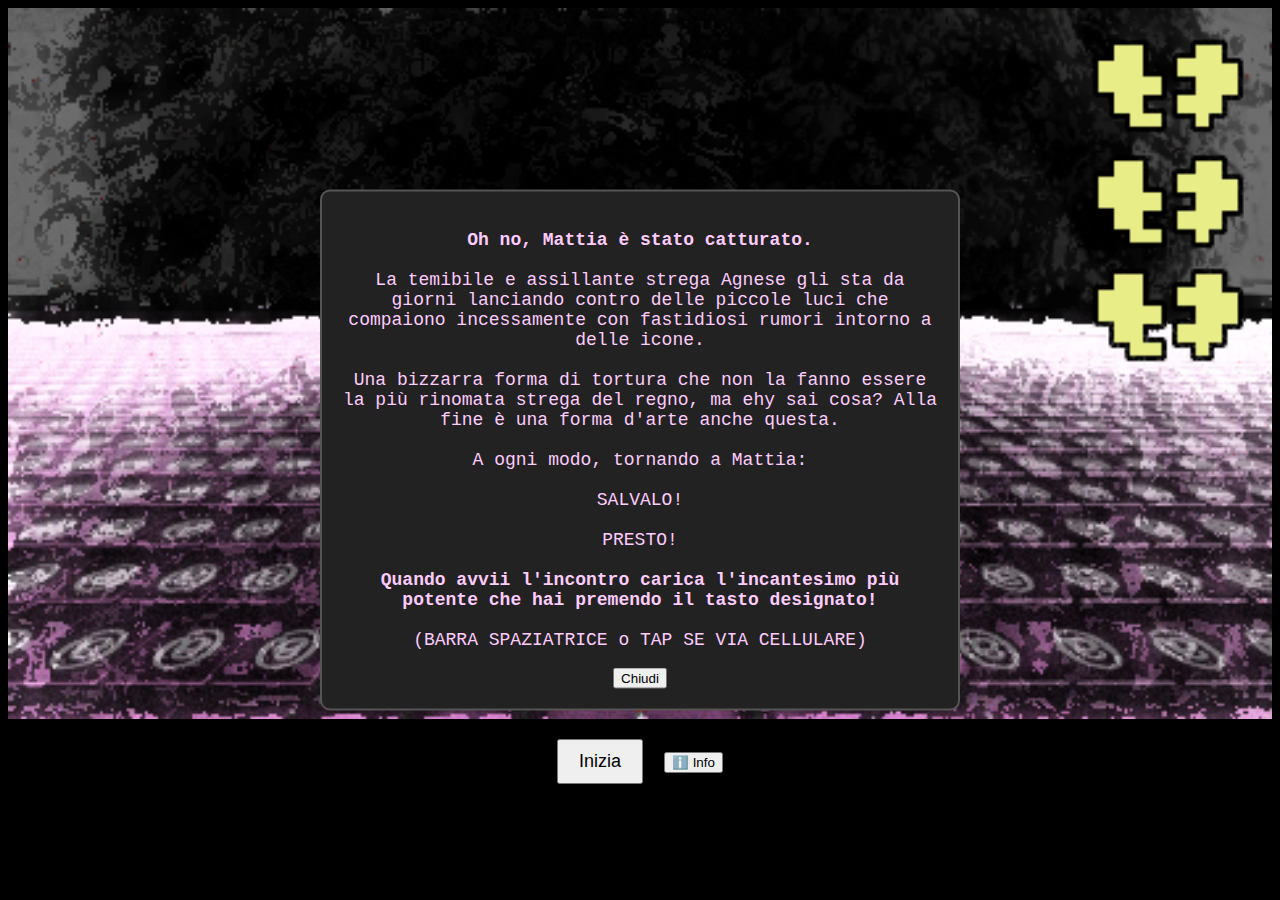
<file: index.html>
<!DOCTYPE html>
<html lang="it">
<head>
  <meta charset="UTF-8">
  <title>Oh no, non di nuovo un altro tag</title>
  <link rel="stylesheet" href="style.css">
  
</head>
<body>
  <div id="esterno">
    

    <div id="container">
      <div class="stack-container">
        <div id="barContainer">
      <div id="barFill"></div>
    </div>
        <img src="Background.png" alt="">
        <img src="01Hand.png" alt="">
        <img src="02Hand.png" alt="">
        <img src="03Hand.png" alt="">
        <img src="04Hand.png" alt="">
        <img src="01Half.png" alt="">
        <img src="02Half.png" alt="">
        <img src="03Half.png" alt="">
        <img src="01Heart.png" alt="">
        <img src="02Heart.png" alt="">
        <img src="03Heart.png" alt="">
        
      </div>
      
    </div>
    
  </div>

  <div id="progress"></div>
  <div id="timer"></div>
  <div style="margin-top: 20px;">
    <button id="startBtn">Inizia</button>
    <button id="infoBtn" style="margin-left: 10px;">ℹ️ Info</button>
  </div>
  
  <div id="asciiArt" style="display: none; white-space: pre; font-family: monospace; text-align: center; margin-top: 20px; max-width: 100vw; overflow-x: auto;">
888#88888OOOOOoo:::::oooOOOoO8Oo::::::.::..::oo:o::::o:::oO888OOO8oO888OOo:::::::::::::::::::::::::::.......:.:..........:ooooOOOO8888888888888888888888888O8888
88888888OOOOOooo:::::oooOoooooo:..:::::::..::::::::::::::ooOOOOO8OoO8Ooooo::::::::::::::::::::::::::::.........:.........:oooooOOOOOOOOOOOOOO8888888888888888888
888888888OOOOoo::::::oOOOo::.....:::::::...:...::::::::::::oooooOoooooooooo::::::::o:ooo:::::::::::::::........::.........:oooooOOOOOOOOOOOOOOOOOO88888888888888
8888888888OOOo::.::::oooo:.......::::o::..::..::::::::::::::::ooooooooooooooooooo::oooooo::::::::::::::.........::........:ooooooOOOOOOOOOOOOOOOOOO88OOO88888888
88888888888OO::::::::::::........::::o::..::::::ooooo:::::::::::ooooooooooooooooooooooooooo:::::::::::::.......:.::.......:oOOooOOOOOOOOOOOOOOOOOOO8888OOOOOOOOO
888888888O8Oo::::::::::........::::::o:::::::::oooo::ooo::::::::::oooooooooooooooooooooooooooo::::::::.........:..:.......:oOOOOOOOOOOOOOOOOOOOOOOO8888OOOOOOOOO
888888888OOOo:..:::::::.......::::::oo::.::::::::::::::::::::::::::ooooooooooooooooooooooooo::::::::.......... ...::......:ooooOOOOOOOOOOOOOOOOOOOOO8888OOOOOOOO
88888888OOOo::.::.....::.....:::::::oo::::::::o:::::::::::::::ooooooooooooooooooooooooo::::::::..:............ .:..::.....:ooooOOOOOOOOOOOooOOOOOOOOOOOOOOOOOOOO
8888888OOOo:::::........::::.:::::::oo:::.::::o::::::::o:ooooo:::oooooooooooooooo::::::::...............:........:..::.....ooooOOOOOOOOOOOoooOOOOOOOOOOOOOOOOOOO
8888888OOoo:.:...::......:::::::::::oo:::.::::::::::::::::oooooooooooooooooooooo:::::::.............::::::.......::..::....::oOOOOOOOOOOOOOOoOOOOOOOOOOOOOOOOOOO
888888O8Ooo:.......:.....:::::::::::o:::::::::::o:::::.:::ooooo::::oooooooooooo::::::...... .....:::..............:...:......:oOOOOOOOOOOOOOOOoOOOOOOOOOOOOOOOOO
8888888OOo:.:........:::::::::::::::o:::::::::::ooooooo::oooooooo:::ooooooooooo:::::.............::::.............::..::.....:oOoOOOOOOOOOOOOOOOOOOOOOOooOOOOOOO
888888OOOOo.::.......:::::::::::o:::o:::::::oooooooooo::::::::::::ooooooooooooo::::.....::......:::::............ .:::.::.....:oOOOOOOOOOOOOOOOOOOOOOOooooOOOOOO
888888Oooo:.:::::..::::::::::::::ooooo:::::::::::::oo::::::oo:::::ooooooooooooo:::...:::::::..:::................ .:::..:.....:oOOOOOOOOOOOOOOOOOOOOOOOOOoOOOOOO
8888OOoooo::::::::::::::::::::::::oo:::::::::::oo::ooo::::::::::::::ooooooooooo::..:::::::::..................     .::...:....:oOOOOOOOOOOOOOOOOOOOOOOOOOOOOOOoo
8888OOooo:::::::::::::::::::::::::o::::::::::::oooooooooooo:::::::::::ooooOoooo::......::::::::................   ..:::..::....:ooOOOOOOOOOOOOOOOOOOOOOOOOOOOOoo
8888OOOOoo:::::::oooo::::::::::::o:::::.:.:::ooooooooooooooooooooo:....:::ooo:::......:::::::::::::::................::...:.....:oOOOOOOOOOOOOOOOOOOOOOOOOOOOOOo
O88OOOOoo::::::ooooooo::oo:::::oooo::::...:::oooooooooooooooooooooo:.......:... .....::::::::::::::::........... ..  .::...:.....:OOOOOOOOOOOOOOOOOOOOOOOOOOOOOo
8888OOooo:::oooooooo:::o:::ooooo::::.......:oooooooooooooooooooooooo:.....:........:::::::::::::::::::..:....... ... .::....:.....:ooOOOOOOOOOOOOOOOOOOOOOOOOOOo
88OOOOooooooooo::::::o::::ooo::::.:::.....:::oooooooooooooooooooooooo.....:::......:::::::::::::::::::::............  .::..........:oOOOOOOOOOOOOOOOOOOOOOOOOOOO
O88OOOoooooo::::::::::oooooo:::::..::.....:.:oooooooooooooooooooooooo...:oOooo:....::::::::::::::::::::::............ .:::.........:OOOOOOOOOOOOOOOOOOOOOOOOOOOO
OOOOOOooo::::::::oooooooooo:::::...::..:..:.:ooooooOOOOooOoOOOOoooooo..:OOOOOoo....::::::::::::::::::::::....  .....   .::....:....oOOooOOOOOOOOOOOOOOOOOOOOOOOO
OOOOOooo:::::::ooooooo:::::o::::....::.:.:..::oooooOOOOOOOOOOOOOoooo:.:oOOOOOOo:...:::::::::::::::::::::::..  .....    .:::....::..::::ooOOOOOOOOOOOOOOOOOOOOOOO
OOOOOooo::::oooooooo:::::o:o:::::....:::.:::.::ooooOOOOOOOOOOOOOoooo..oOOOOOOOoo...::::::o:o:::::::::::::.... .....   . .::.....::...::ooOOOOOOOOOOOOOOOOOOOOOOO
OOOOOoooooooooooooooo::::oooo::::.....:::::::.:oooooOOOOOOOOOOOOooo:.oOOOOOOOOoo:..:::::oooooo::::::::::.........:.     ..::....:::...::ooOOOOOOOOOOOOOOOOOOOOOO
oOOOOooooooooooooooo::::ooooo::::.....::::::::::oooooOOOOOOOOOOOoo:.:oOOOO8OOOOoo:..:::ooooooo::::::::::........:..    ....::....:::..:oooOOOOOOOOOOOOOOOOOOOOOO
::oOOooooooooOOOOOoooo::ooooo::::......::oo::::::oooooOOOOOOOOOoo:.:oOOOO888OOOooo...::ooooooo:::::::::.......:..       ...:::....:::..:oooOOOOOOOOOOOOOOOOOOOOO
oooOOOOoooooOOOOOOOooo::ooooo::::.........:oooo::ooooooOOOOOOooo:::ooOOOO888OOOooo:..:::ooooo:::::::::......::..        . ..::.....::...::oOOoOOOOOOOOOOOOOOOOOO
OOOOOOOOOooOOOOOOOOooo:oooooo::o:............::ooooooooooooooo::::oooOOOO8888OOOooo:..::ooooo::::::::...::oo:..            ..::....:::...::oooOOOOOOOOOOOOOOOOOO
OOOOOOOOOOOOOOOOOOoooo:oooooo:oo:.............::.::::oooooo:oooooooooOOOO8888OOOooo:::..::oooo:::::::::::::..              ...::....:::...:ooooOOOOOOOOOOOOOOOOO
OOOOOOOOOOOOOOOOOOooooooooooo:oo:........:.....:::oooooOOOOOOOOooooooOOOO888OOOOoooo::::::::::::::::......  . .          ......::....:::...:oooOOOOOOOOOOOOOoOOO
OOOOOOOOOOOOOOOOOOooooooooooo:oo:.........:.:..::::ooOOOOOOOOOOooooOOOOOOOOOOOOOOoooo::ooooooo:::::::.      ... .    .   ........:.....:....:::ooooOOOOOOOOOOoOO
OOOOOOOOOOOOOOOOOOoooooooooooooo:........:::....::::ooOOOOOOOOOOOOOOOOOOO888OOOOoooooooooooooooo::::..      ...  .   .. ...............:::....:ooooOOOOOOOOOOOOO
OOOOOOOOOOOOOOOOOooooooooooooooo::........::::::::::oooOOOOOOOOOOOoOOOOOO888OOOOOooooooooooooooo:::..    .........  .....................:....:o:ooooOOOOOOOOOoo
OOOOOOOOOOOOOOOOOooooooooooooooo::......:::::::::::::oooOOOOOOOOOOoOOOOOOO8OOOOOOOooooooooooooo::::.......................................:....:::oooooOOOOOOOOO
OOOOOOO88OOOOOOOoooooooooooooooo::...:.:::::::::::o:::ooooooOOOOOooOOOOOOOOOOOOOOooooooooooooo::::................................................ooooooOOOOooOO
8OOOOOO8OOOOOOOOoooooooooooooooo::::::::::::::::::o::::ooooooOOOooooOOOOO88OOOOOooooooooooo::::::...........................................:.....:oooooOOOOOOOO
8OOOOOOOOOOOOOOoooOoOOoooooooooo::::::::::::::::::O:::.:oooooooooooooOOOOOOOOOOooooooooooo:::::.............................:.:.....................:ooooooOOOOO
OOO88OOOOOOOOOOOooOoOoooooooooooo:::::::::::::::::O::::..:ooooooooooooOOOOOOOOoooooooooo::::::..............................:::..::..................:oooooooOOO
OOO88888OOOOOOOoooOOOooooooooooooo::::::::::::::::O:::::..:oooooooooooOOOOOOOOooooooooo::::::.........:....................::::.:::..................:oooooooOOO
OO888OOOOOOOOOoooOOOOoooooooooooooo:oo::::::::::::oo:::::..:oooooooooooOOOOOOOOooooo:::::::.........::::.................:.::::::::::.................:::oooooOO
OO8OOOOOOOOOOOoooOOOOooooooooooooooooo::::::::::::oo:::::::..:ooooooooooooOOOoooo:::::::::......:.::::::................:..::::::::::...................::oooOOo
O88OOOOOOOOOOOOoOOOOooooooooooooooooooo:o:::::::o:oo::o::::...ooooooooooooooooooo:::ooo::.......::::::::::..............:..:::::::::.....................:oooOOo
O88OOOOOOOOOOOOoOOOOooooooooooooooooooooooo:::::oooO:::::::::.:ooooooooooooooooooooooo::.......:::::::::::................:::::::::.....................:::ooooo
8888888OOOOOOOoOOOOOooooooooooooooooooooooo::::::ooOo:::::::::::oooOOOOooooooooooooooo:........:::::::::::...............:..::::::.  .....  ............:.:::ooo
O8OOOOOOOOOOOOOOOOOooooooooooooooooooooooooo::::oooOo::::::::::::ooOOOOOOOOOoOooooooo:.........:::::::::::..............::..:::::..  ...... ..........:...:::::o
OOOO8OOOOOOOOOoOOOOooooooooooOOooooooooooooo::ooooooOoo:::::::::::oooOOOOOOOOOoooooo:.........:::::::::::.:.............:...::::....   ..................::...::
OOOOOOOOOOOOOooOOOOooooooooooOooooOOoooooooo::ooooooOooooo:::::::::ooooOoooooooooo::::........::::::::::..:.............:...:::....    ................:.::.::.:
OOOOOOOOOooOOoOOOooOoooooooooOooooOOooooooooo:oooooooOoooooo::::::::oooooooo::::.::::::......:::::::::::.:::...............:::......   ...................::::..
OOOOOOOOOoooooOOOoOooooooooooOooooOOoOooooooooooooOOO8ooooooo::::::oooooo::... .:::::::::....:::::::::::::.:..........:...:::......... ..........  .....:.:::...
OOOOOOOOooooooOOOoOooooooooooOooooOOoOoooooooooOOOoooO8Oooooooo::::oooooo::::::::o:o::::::..::::::::::::::.::........:....::...........................::..:..::

  </div>
  <div id="asciiMessage" style="display: none; font-family: 'Courier New', monospace; font-size: 18px; color: #ffccff; margin-top: 10px; text-align: center;">
    Ehy tu! <br> Sono la strega malvagia. <br> Vuoi sapere la verità? Non mi apprezzano abbastanza. <br> Voglio andarmene, ma non sono nemmeno abbastanza potente. <br><br> .....Non mi guardare così, con la mia terapeuta abbiamo concordato che riconoscere i nostri limiti è una cosa sana. <br><br> Aiutami tu e in cambio avrai la libertà di questo Mattia che nostro malgrado è finito nella mia rete d'inganni. <br><br> Portami degli incantesi così da farmi diventare abbastanza potente. <br><br> Le parole magiche le trovi dalla mia segretaria nel regno accanto al nostro: <b>Discord.</b> <br><br> In particolare nella regione dei <b>Proci. </b> <br><br> Io e lei portiamo lo stesso nome, non ti puoi sbagliare! <br><br> <i>Non escludo che chiederà qualcosa in cambio...</i> Ma noi teniamo alla libertà di Mattia, giusto? <br><br> Ovviamente continueremo questo teatrino, tu provi a battermi e non ci riesci. Non voglio perdere la faccia davanti a questa plebaglia demonesca. <br><br> Io per ora ho solo una parola magica su 3, prova a inserirla: <b>MAIL.</b> 
  </div>
  <div id="codeBox" style="display: none; margin-top: 20px;">
    <input type="text" id="codeInput" placeholder="Inserisci il codice magico" />
    <button onclick="submitCode()">Applica Codice</button>
    <div id="codeMessage"></div>
  </div>

  <script>
    let hasLostOnce = false;
    const validCodes = {
      "MAIL": 4,
      "LINK": 5,
      "ABBIAMO_FINITO_NON_NE_SEI_IMMENSAMENTE_FELICE?IO_SI": 120
    };

    let timeLimit = 1;
    let timeLeft = timeLimit;
    let timerInterval = null;
    let gameStarted = false;

    const progressDiv = document.getElementById("progress");
    const timerDiv = document.getElementById("timer");
    const startBtn = document.getElementById("startBtn");
    const barFill = document.getElementById("barFill");

    let barValue = 0;
    let increment = 1;
    const decayPerSecond = 15;

    const handImages = ["01Hand.png", "02Hand.png", "03Hand.png", "04Hand.png"];
    
    function submitCode() {
      const codeInput = document.getElementById("codeInput").value.trim().toUpperCase();
      const message = document.getElementById("codeMessage");

      const codeMap = {
        "MAIL": "01",
        "LINK": "02",
        "ABBIAMO_FINITO_NON_NE_SEI_IMMENSAMENTE_FELICE?IO_SI": "03"
      };

      if (codeMap[codeInput]) {
        const codeNumber = codeMap[codeInput];
        timeLimit = validCodes[codeInput];
        if (codeInput === "ABBIAMO_FINITO_NON_NE_SEI_IMMENSAMENTE_FELICE?IO_SI") {
  increment = 10;
}
        message.textContent = `Codice accettato! Nuovo tempo: ${timeLimit} secondi.`;

        const fullHeart = [...document.querySelectorAll(".stack-container img")].find(i => i.src.includes(codeNumber + "Heart"));
        const halfHeart = [...document.querySelectorAll(".stack-container img")].find(i => i.src.includes(codeNumber + "Half"));

        if (fullHeart) fullHeart.style.display = "block";
        if (halfHeart) halfHeart.style.display = "none";
      } else {
        message.textContent = "Codice non valido.";
      }
    }

    function updateHandByTime() {
      const interval = timeLimit / 4;
      const index = Math.floor((timeLimit - timeLeft) / interval);

      document.querySelectorAll('.stack-container img[src*="Hand"]').forEach(img => {
        img.style.display = 'none';
      });

      const handToShow = handImages[index];
      if (handToShow) {
        const img = [...document.querySelectorAll(".stack-container img")].find(i => i.src.includes(handToShow));
        if (img) img.style.display = "block";
      }
    }

    startBtn.addEventListener("click", startGame);

    function startGame() {
      timeLeft = timeLimit;
      gameStarted = true;

      barValue = 0;
      barFill.style.height = "0%";

      progressDiv.textContent = "Riempi la barra al 100%!";
      timerDiv.textContent = "Tempo: " + timeLeft;
      startBtn.disabled = true;

      updateHandByTime();

      if (timerInterval) clearInterval(timerInterval);

      timerInterval = setInterval(() => {
        timeLeft--;
        if (timeLeft < 0) timeLeft = 0;
        timerDiv.textContent = "Tempo: " + timeLeft;

        barValue = Math.max(0, barValue - decayPerSecond);
        barFill.style.height = barValue + "%";

        updateHandByTime();

        if (timeLeft <= 0) {
          endGame();
        }
      }, 1000);
    }

    document.addEventListener("keydown", (e) => {
      if (!gameStarted) return;

      if (e.code === "Space") {
        e.preventDefault();

        barValue = Math.min(100, barValue + increment);
        barFill.style.height = barValue + "%";
        progressDiv.textContent = `Barra: ${Math.round(barValue)}%`;

        if (barValue >= 100) {
          endGame(true);
        }
      }
    });

    function endGame(vittoria = false) { 
  gameStarted = false; 
  clearInterval(timerInterval); 
  startBtn.disabled = false; 

  if (vittoria) { 
    progressDiv.textContent = "LIBERTÀ (ma per chi?). Questa è la parola che riecheggia nell'ormai silenzioso regno delle tenebre, privato delle incessanti notifiche fastidiose. La crudele e assillante strega Agnese è stata finalmente ricacciata in qualcosa di addirittura più oscuro e remoto di questo regno. Molti demoni sono francamente sollevati. Hai salvato l'intrepido Mattia"; 
  } else { 
    progressDiv.textContent = `AH AH AH! Mattia è stato di nuovo taggato! L'incantesimo più potente che hai era carico al ${Math.round(barValue)}%.`; 
    if (!hasLostOnce) {
  document.getElementById("asciiArt").style.display = "block";
  document.getElementById("asciiMessage").style.display = "block";
  document.getElementById("codeBox").style.display = "block";
  hasLostOnce = true;
}

  }

  timerDiv.textContent = ""; 
}
window.addEventListener("load", () => {
  document.getElementById("popupMessage").style.display = "block";
});

function closePopup() {
  document.getElementById("popupMessage").style.display = "none";
}

document.getElementById("infoBtn").addEventListener("click", () => {
  document.getElementById("popupMessage").style.display = "block";
});

// Reuse the spacebar press logic
function handleSpacebarAction() {
  if (!gameStarted) return;

  barValue = Math.min(100, barValue + increment);
  barFill.style.height = barValue + "%";
  progressDiv.textContent = `Barra: ${Math.round(barValue)}%`;

  if (barValue >= 100) {
    endGame(true);
  }
}

// Trigger the spacebar logic on mobile taps on #esterno
const esterno = document.getElementById("esterno");

// For mobile: tap and touch support
esterno.addEventListener("click", handleSpacebarAction);
esterno.addEventListener("touchstart", (e) => {
  e.preventDefault(); // Prevent double events or scrolling
  handleSpacebarAction();
});

  </script>
  <!-- Popup Modal -->
<div id="popupMessage" style="display: none; position: fixed; top: 50%; left: 50%; transform: translate(-50%, -50%);
  background-color: #222; padding: 20px; border: 2px solid #555; border-radius: 10px; z-index: 9999; max-width: 90%; text-align: center;">

<p> <b>Oh no, Mattia è stato catturato. </b><br><br> La temibile e assillante strega Agnese gli sta da giorni lanciando contro delle piccole luci che compaiono incessamente con fastidiosi rumori intorno a delle icone. <br><br> Una bizzarra forma di tortura che non la fanno essere la più rinomata strega del regno, ma ehy sai cosa? Alla fine è una forma d'arte anche questa. <br><br> A ogni modo, tornando a Mattia: <br><br> SALVALO! <br><br> PRESTO! <br><br> <b> Quando avvii l'incontro carica l'incantesimo più potente che hai premendo il tasto designato! </b> <br><br> (BARRA SPAZIATRICE o TAP SE VIA CELLULARE)</p>
<button onclick="closePopup()">Chiudi</button>
</div>

</body>
</html>
</file>
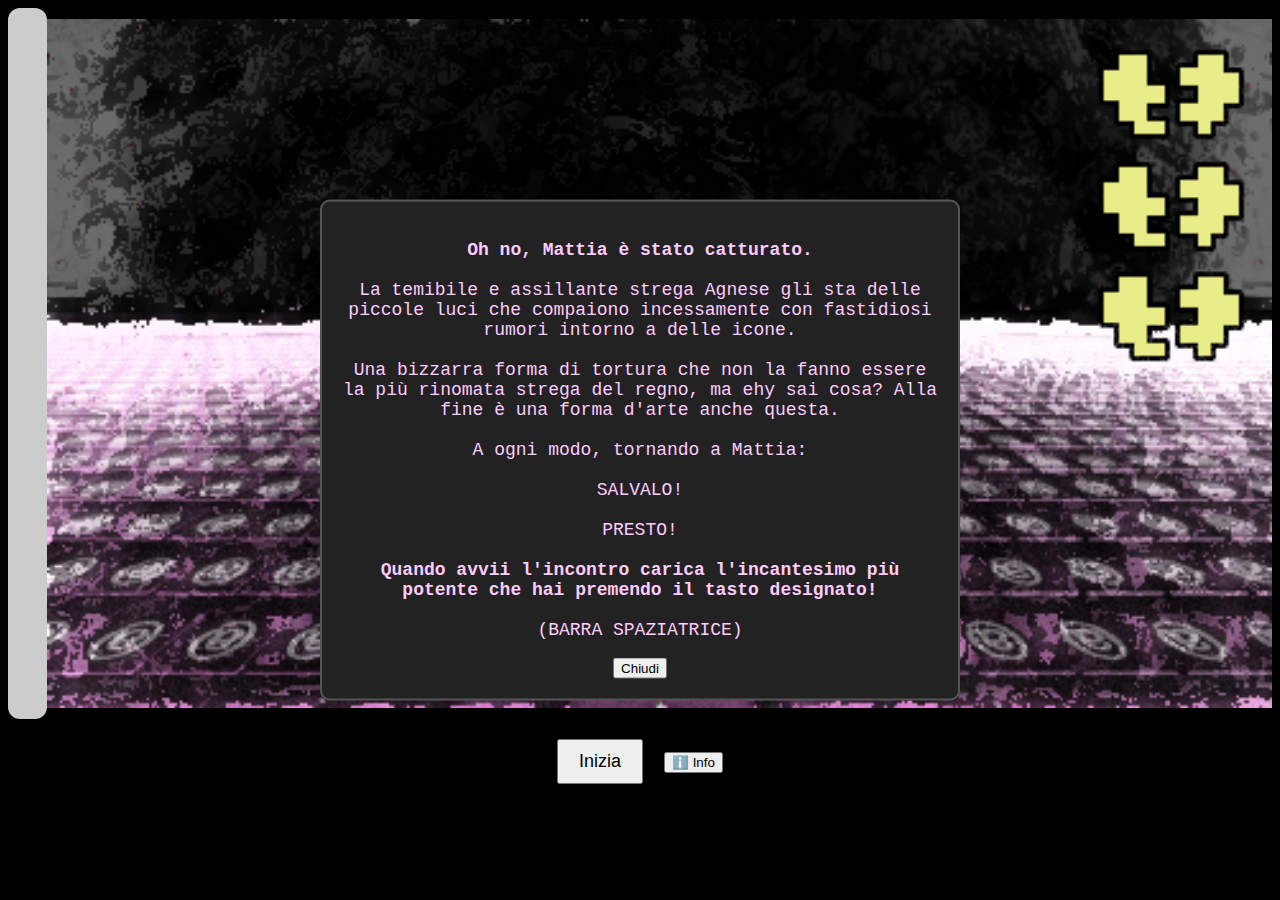
<file: OhNO/index.html>
<!DOCTYPE html>
<html lang="it">
<head>
  <meta charset="UTF-8">
  <title>Oh no, non di nuovo un altro tag</title>
  <link rel="stylesheet" href="style.css">
  
</head>
<body>
   <div id="esterno">
    <div id="barContainer">
      <div id="barFill"></div>
    </div>

    <div id="container">
      <div class="stack-container">
        <img src="Background.png" alt="">
        <img src="01Hand.png" alt="">
        <img src="02Hand.png" alt="">
        <img src="03Hand.png" alt="">
        <img src="04Hand.png" alt="">
        <img src="01Half.png" alt="">
        <img src="02Half.png" alt="">
        <img src="03Half.png" alt="">
        <img src="01Heart.png" alt="">
        <img src="02Heart.png" alt="">
        <img src="03Heart.png" alt="">
      </div>
    </div>
  </div>

  <div id="progress"></div>
  <div id="timer"></div>
  <div style="margin-top: 20px;">
    <button id="startBtn">Inizia</button>
    <button id="infoBtn" style="margin-left: 10px;">ℹ️ Info</button>
  </div>
  
  <div id="asciiArt" style="display: none; white-space: pre; font-family: monospace; text-align: center; margin-top: 20px;">
888#88888OOOOOoo:::::oooOOOoO8Oo::::::.::..::oo:o::::o:::oO888OOO8oO888OOo:::::::::::::::::::::::::::.......:.:..........:ooooOOOO8888888888888888888888888O8888
88888888OOOOOooo:::::oooOoooooo:..:::::::..::::::::::::::ooOOOOO8OoO8Ooooo::::::::::::::::::::::::::::.........:.........:oooooOOOOOOOOOOOOOO8888888888888888888
888888888OOOOoo::::::oOOOo::.....:::::::...:...::::::::::::oooooOoooooooooo::::::::o:ooo:::::::::::::::........::.........:oooooOOOOOOOOOOOOOOOOOO88888888888888
8888888888OOOo::.::::oooo:.......::::o::..::..::::::::::::::::ooooooooooooooooooo::oooooo::::::::::::::.........::........:ooooooOOOOOOOOOOOOOOOOOO88OOO88888888
88888888888OO::::::::::::........::::o::..::::::ooooo:::::::::::ooooooooooooooooooooooooooo:::::::::::::.......:.::.......:oOOooOOOOOOOOOOOOOOOOOOO8888OOOOOOOOO
888888888O8Oo::::::::::........::::::o:::::::::oooo::ooo::::::::::oooooooooooooooooooooooooooo::::::::.........:..:.......:oOOOOOOOOOOOOOOOOOOOOOOO8888OOOOOOOOO
888888888OOOo:..:::::::.......::::::oo::.::::::::::::::::::::::::::ooooooooooooooooooooooooo::::::::.......... ...::......:ooooOOOOOOOOOOOOOOOOOOOOO8888OOOOOOOO
88888888OOOo::.::.....::.....:::::::oo::::::::o:::::::::::::::ooooooooooooooooooooooooo::::::::..:............ .:..::.....:ooooOOOOOOOOOOOooOOOOOOOOOOOOOOOOOOOO
8888888OOOo:::::........::::.:::::::oo:::.::::o::::::::o:ooooo:::oooooooooooooooo::::::::...............:........:..::.....ooooOOOOOOOOOOOoooOOOOOOOOOOOOOOOOOOO
8888888OOoo:.:...::......:::::::::::oo:::.::::::::::::::::oooooooooooooooooooooo:::::::.............::::::.......::..::....::oOOOOOOOOOOOOOOoOOOOOOOOOOOOOOOOOOO
888888O8Ooo:.......:.....:::::::::::o:::::::::::o:::::.:::ooooo::::oooooooooooo::::::...... .....:::..............:...:......:oOOOOOOOOOOOOOOOoOOOOOOOOOOOOOOOOO
8888888OOo:.:........:::::::::::::::o:::::::::::ooooooo::oooooooo:::ooooooooooo:::::.............::::.............::..::.....:oOoOOOOOOOOOOOOOOOOOOOOOOooOOOOOOO
888888OOOOo.::.......:::::::::::o:::o:::::::oooooooooo::::::::::::ooooooooooooo::::.....::......:::::............ .:::.::.....:oOOOOOOOOOOOOOOOOOOOOOOooooOOOOOO
888888Oooo:.:::::..::::::::::::::ooooo:::::::::::::oo::::::oo:::::ooooooooooooo:::...:::::::..:::................ .:::..:.....:oOOOOOOOOOOOOOOOOOOOOOOOOOoOOOOOO
8888OOoooo::::::::::::::::::::::::oo:::::::::::oo::ooo::::::::::::::ooooooooooo::..:::::::::..................     .::...:....:oOOOOOOOOOOOOOOOOOOOOOOOOOOOOOOoo
8888OOooo:::::::::::::::::::::::::o::::::::::::oooooooooooo:::::::::::ooooOoooo::......::::::::................   ..:::..::....:ooOOOOOOOOOOOOOOOOOOOOOOOOOOOOoo
8888OOOOoo:::::::oooo::::::::::::o:::::.:.:::ooooooooooooooooooooo:....:::ooo:::......:::::::::::::::................::...:.....:oOOOOOOOOOOOOOOOOOOOOOOOOOOOOOo
O88OOOOoo::::::ooooooo::oo:::::oooo::::...:::oooooooooooooooooooooo:.......:... .....::::::::::::::::........... ..  .::...:.....:OOOOOOOOOOOOOOOOOOOOOOOOOOOOOo
8888OOooo:::oooooooo:::o:::ooooo::::.......:oooooooooooooooooooooooo:.....:........:::::::::::::::::::..:....... ... .::....:.....:ooOOOOOOOOOOOOOOOOOOOOOOOOOOo
88OOOOooooooooo::::::o::::ooo::::.:::.....:::oooooooooooooooooooooooo.....:::......:::::::::::::::::::::............  .::..........:oOOOOOOOOOOOOOOOOOOOOOOOOOOO
O88OOOoooooo::::::::::oooooo:::::..::.....:.:oooooooooooooooooooooooo...:oOooo:....::::::::::::::::::::::............ .:::.........:OOOOOOOOOOOOOOOOOOOOOOOOOOOO
OOOOOOooo::::::::oooooooooo:::::...::..:..:.:ooooooOOOOooOoOOOOoooooo..:OOOOOoo....::::::::::::::::::::::....  .....   .::....:....oOOooOOOOOOOOOOOOOOOOOOOOOOOO
OOOOOooo:::::::ooooooo:::::o::::....::.:.:..::oooooOOOOOOOOOOOOOoooo:.:oOOOOOOo:...:::::::::::::::::::::::..  .....    .:::....::..::::ooOOOOOOOOOOOOOOOOOOOOOOO
OOOOOooo::::oooooooo:::::o:o:::::....:::.:::.::ooooOOOOOOOOOOOOOoooo..oOOOOOOOoo...::::::o:o:::::::::::::.... .....   . .::.....::...::ooOOOOOOOOOOOOOOOOOOOOOOO
OOOOOoooooooooooooooo::::oooo::::.....:::::::.:oooooOOOOOOOOOOOOooo:.oOOOOOOOOoo:..:::::oooooo::::::::::.........:.     ..::....:::...::ooOOOOOOOOOOOOOOOOOOOOOO
oOOOOooooooooooooooo::::ooooo::::.....::::::::::oooooOOOOOOOOOOOoo:.:oOOOO8OOOOoo:..:::ooooooo::::::::::........:..    ....::....:::..:oooOOOOOOOOOOOOOOOOOOOOOO
::oOOooooooooOOOOOoooo::ooooo::::......::oo::::::oooooOOOOOOOOOoo:.:oOOOO888OOOooo...::ooooooo:::::::::.......:..       ...:::....:::..:oooOOOOOOOOOOOOOOOOOOOOO
oooOOOOoooooOOOOOOOooo::ooooo::::.........:oooo::ooooooOOOOOOooo:::ooOOOO888OOOooo:..:::ooooo:::::::::......::..        . ..::.....::...::oOOoOOOOOOOOOOOOOOOOOO
OOOOOOOOOooOOOOOOOOooo:oooooo::o:............::ooooooooooooooo::::oooOOOO8888OOOooo:..::ooooo::::::::...::oo:..            ..::....:::...::oooOOOOOOOOOOOOOOOOOO
OOOOOOOOOOOOOOOOOOoooo:oooooo:oo:.............::.::::oooooo:oooooooooOOOO8888OOOooo:::..::oooo:::::::::::::..              ...::....:::...:ooooOOOOOOOOOOOOOOOOO
OOOOOOOOOOOOOOOOOOooooooooooo:oo:........:.....:::oooooOOOOOOOOooooooOOOO888OOOOoooo::::::::::::::::......  . .          ......::....:::...:oooOOOOOOOOOOOOOoOOO
OOOOOOOOOOOOOOOOOOooooooooooo:oo:.........:.:..::::ooOOOOOOOOOOooooOOOOOOOOOOOOOOoooo::ooooooo:::::::.      ... .    .   ........:.....:....:::ooooOOOOOOOOOOoOO
OOOOOOOOOOOOOOOOOOoooooooooooooo:........:::....::::ooOOOOOOOOOOOOOOOOOOO888OOOOoooooooooooooooo::::..      ...  .   .. ...............:::....:ooooOOOOOOOOOOOOO
OOOOOOOOOOOOOOOOOooooooooooooooo::........::::::::::oooOOOOOOOOOOOoOOOOOO888OOOOOooooooooooooooo:::..    .........  .....................:....:o:ooooOOOOOOOOOoo
OOOOOOOOOOOOOOOOOooooooooooooooo::......:::::::::::::oooOOOOOOOOOOoOOOOOOO8OOOOOOOooooooooooooo::::.......................................:....:::oooooOOOOOOOOO
OOOOOOO88OOOOOOOoooooooooooooooo::...:.:::::::::::o:::ooooooOOOOOooOOOOOOOOOOOOOOooooooooooooo::::................................................ooooooOOOOooOO
8OOOOOO8OOOOOOOOoooooooooooooooo::::::::::::::::::o::::ooooooOOOooooOOOOO88OOOOOooooooooooo::::::...........................................:.....:oooooOOOOOOOO
8OOOOOOOOOOOOOOoooOoOOoooooooooo::::::::::::::::::O:::.:oooooooooooooOOOOOOOOOOooooooooooo:::::.............................:.:.....................:ooooooOOOOO
OOO88OOOOOOOOOOOooOoOoooooooooooo:::::::::::::::::O::::..:ooooooooooooOOOOOOOOoooooooooo::::::..............................:::..::..................:oooooooOOO
OOO88888OOOOOOOoooOOOooooooooooooo::::::::::::::::O:::::..:oooooooooooOOOOOOOOooooooooo::::::.........:....................::::.:::..................:oooooooOOO
OO888OOOOOOOOOoooOOOOoooooooooooooo:oo::::::::::::oo:::::..:oooooooooooOOOOOOOOooooo:::::::.........::::.................:.::::::::::.................:::oooooOO
OO8OOOOOOOOOOOoooOOOOooooooooooooooooo::::::::::::oo:::::::..:ooooooooooooOOOoooo:::::::::......:.::::::................:..::::::::::...................::oooOOo
O88OOOOOOOOOOOOoOOOOooooooooooooooooooo:o:::::::o:oo::o::::...ooooooooooooooooooo:::ooo::.......::::::::::..............:..:::::::::.....................:oooOOo
O88OOOOOOOOOOOOoOOOOooooooooooooooooooooooo:::::oooO:::::::::.:ooooooooooooooooooooooo::.......:::::::::::................:::::::::.....................:::ooooo
8888888OOOOOOOoOOOOOooooooooooooooooooooooo::::::ooOo:::::::::::oooOOOOooooooooooooooo:........:::::::::::...............:..::::::.  .....  ............:.:::ooo
O8OOOOOOOOOOOOOOOOOooooooooooooooooooooooooo::::oooOo::::::::::::ooOOOOOOOOOoOooooooo:.........:::::::::::..............::..:::::..  ...... ..........:...:::::o
OOOO8OOOOOOOOOoOOOOooooooooooOOooooooooooooo::ooooooOoo:::::::::::oooOOOOOOOOOoooooo:.........:::::::::::.:.............:...::::....   ..................::...::
OOOOOOOOOOOOOooOOOOooooooooooOooooOOoooooooo::ooooooOooooo:::::::::ooooOoooooooooo::::........::::::::::..:.............:...:::....    ................:.::.::.:
OOOOOOOOOooOOoOOOooOoooooooooOooooOOooooooooo:oooooooOoooooo::::::::oooooooo::::.::::::......:::::::::::.:::...............:::......   ...................::::..
OOOOOOOOOoooooOOOoOooooooooooOooooOOoOooooooooooooOOO8ooooooo::::::oooooo::... .:::::::::....:::::::::::::.:..........:...:::......... ..........  .....:.:::...
OOOOOOOOooooooOOOoOooooooooooOooooOOoOoooooooooOOOoooO8Oooooooo::::oooooo::::::::o:o::::::..::::::::::::::.::........:....::...........................::..:..::

  </div>
  <div id="asciiMessage" style="display: none; font-family: 'Courier New', monospace; font-size: 18px; color: #ffccff; margin-top: 10px; text-align: center;">
    Ehy tu! <br> Sono la strega malvagia. <br> Vuoi sapere la verità? Non mi apprezzano abbastanza. <br> Voglio andarmene, ma non sono nemmeno abbastanza potente. <br><br> .....Non mi guardare così, con la mia terapeuta abbiamo concordato che riconoscere i nostri limiti è una cosa sana. <br><br> Aiutami tu e in cambio avrai la libertà di questo Mattia che nostro malgrado è finito nella mia rete d'inganni. <br><br> Portami degli incantesi così da farmi diventare abbastanza potente. <br><br> Le parole magiche le trovi dalla mia segretaria nel regno accanto al nostro: <b>Discord.</b> <br><br> In particolare nella regione dei <b>Proci. </b> <br><br> Io e lei portiamo lo stesso nome, non ti puoi sbagliare! <br><br> <i>Non escludo che chiederà qualcosa in cambio...</i> Ma noi teniamo alla libertà di Mattia, giusto? <br><br> Ovviamente continueremo questo teatrino, tu provi a battermi e non ci riesci. Non voglio perdere la faccia davanti a questa plebaglia demonesca. <br><br> Io per ora ho solo una parola magica su 3, prova a inserirla: <b>MAIL.</b> 
  </div>
  <div id="codeBox" style="display: none; margin-top: 20px;">
    <input type="text" id="codeInput" placeholder="Inserisci il codice magico" />
    <button onclick="submitCode()">Applica Codice</button>
    <div id="codeMessage"></div>
  </div>

  <script>
    let hasLostOnce = false;
    const validCodes = {
      "MAIL": 2,
      "LINK": 5,
      "ABBIAMO_FINITO_NON_NE_SEI_IMMENSAMENTE_FELICE?IO_SI": 30
    };

    let timeLimit = 1;
    let timeLeft = timeLimit;
    let timerInterval = null;
    let gameStarted = false;

    const progressDiv = document.getElementById("progress");
    const timerDiv = document.getElementById("timer");
    const startBtn = document.getElementById("startBtn");
    const barFill = document.getElementById("barFill");

    let barValue = 0;
    const increment = 3;
    const decayPerSecond = 8;

    const handImages = ["01Hand.png", "02Hand.png", "03Hand.png", "04Hand.png"];

    function submitCode() {
      const codeInput = document.getElementById("codeInput").value.trim().toUpperCase();
      const message = document.getElementById("codeMessage");

      const codeMap = {
        "MAIL": "01",
        "LINK": "02",
        "ABBIAMO_FINITO_NON_NE_SEI_IMMENSAMENTE_FELICE?IO_SI": "03"
      };

      if (codeMap[codeInput]) {
        const codeNumber = codeMap[codeInput];
        timeLimit = validCodes[codeInput];
        message.textContent = `Codice accettato! Nuovo tempo: ${timeLimit} secondi.`;

        const fullHeart = [...document.querySelectorAll(".stack-container img")].find(i => i.src.includes(codeNumber + "Heart"));
        const halfHeart = [...document.querySelectorAll(".stack-container img")].find(i => i.src.includes(codeNumber + "Half"));

        if (fullHeart) fullHeart.style.display = "block";
        if (halfHeart) halfHeart.style.display = "none";
      } else {
        message.textContent = "Codice non valido.";
      }
    }

    function updateHandByTime() {
      const interval = timeLimit / 4;
      const index = Math.floor((timeLimit - timeLeft) / interval);

      document.querySelectorAll('.stack-container img[src*="Hand"]').forEach(img => {
        img.style.display = 'none';
      });

      const handToShow = handImages[index];
      if (handToShow) {
        const img = [...document.querySelectorAll(".stack-container img")].find(i => i.src.includes(handToShow));
        if (img) img.style.display = "block";
      }
    }

    startBtn.addEventListener("click", startGame);

    function startGame() {
      timeLeft = timeLimit;
      gameStarted = true;

      barValue = 0;
      barFill.style.height = "0%";

      progressDiv.textContent = "Riempi la barra al 100%!";
      timerDiv.textContent = "Tempo: " + timeLeft;
      startBtn.disabled = true;

      updateHandByTime();

      if (timerInterval) clearInterval(timerInterval);

      timerInterval = setInterval(() => {
        timeLeft--;
        if (timeLeft < 0) timeLeft = 0;
        timerDiv.textContent = "Tempo: " + timeLeft;

        barValue = Math.max(0, barValue - decayPerSecond);
        barFill.style.height = barValue + "%";

        updateHandByTime();

        if (timeLeft <= 0) {
          endGame();
        }
      }, 1000);
    }

    document.addEventListener("keydown", (e) => {
      if (!gameStarted) return;

      if (e.code === "Space") {
        e.preventDefault();

        barValue = Math.min(100, barValue + increment);
        barFill.style.height = barValue + "%";
        progressDiv.textContent = `Barra: ${Math.round(barValue)}%`;

        if (barValue >= 100) {
          endGame(true);
        }
      }
    });

    function endGame(vittoria = false) { 
  gameStarted = false; 
  clearInterval(timerInterval); 
  startBtn.disabled = false; 

  if (vittoria) { 
    progressDiv.textContent = "LIBERTÀ (ma per chi?). Questa è la parola che riecheggia nell'ormai silenzioso regno delle tenebre, privato delle incessanti notifiche fastidiose. La crudele e assillante strega Agnese è stata finalmente ricacciata in qualcosa di addirittura più oscuro e remoto di questo regno. Molti demoni sono francamente sollevati. Hai salvato l'intrepido Mattia"; 
  } else { 
    progressDiv.textContent = `AH AH AH! Mattia è stato di nuovo taggato! L'incantesimo più potente che hai era carico al ${Math.round(barValue)}%.`; 
    if (!hasLostOnce) {
  document.getElementById("asciiArt").style.display = "block";
  document.getElementById("asciiMessage").style.display = "block";
  document.getElementById("codeBox").style.display = "block";
  hasLostOnce = true;
}

  }

  timerDiv.textContent = ""; 
}
window.addEventListener("load", () => {
  document.getElementById("popupMessage").style.display = "block";
});

function closePopup() {
  document.getElementById("popupMessage").style.display = "none";
}

document.getElementById("infoBtn").addEventListener("click", () => {
  document.getElementById("popupMessage").style.display = "block";
});

  </script>
  <!-- Popup Modal -->
<div id="popupMessage" style="display: none; position: fixed; top: 50%; left: 50%; transform: translate(-50%, -50%);
  background-color: #222; padding: 20px; border: 2px solid #555; border-radius: 10px; z-index: 9999; max-width: 90%; text-align: center;">

<p> <b>Oh no, Mattia è stato catturato. </b><br><br> La temibile e assillante strega Agnese gli sta delle piccole luci che compaiono incessamente con fastidiosi rumori intorno a delle icone. <br><br> Una bizzarra forma di tortura che non la fanno essere la più rinomata strega del regno, ma ehy sai cosa? Alla fine è una forma d'arte anche questa. <br><br> A ogni modo, tornando a Mattia: <br><br> SALVALO! <br><br> PRESTO! <br><br> <b> Quando avvii l'incontro carica l'incantesimo più potente che hai premendo il tasto designato! </b> <br><br> (BARRA SPAZIATRICE)</p>
<button onclick="closePopup()">Chiudi</button>
</div>

</body>
</html>
</file>
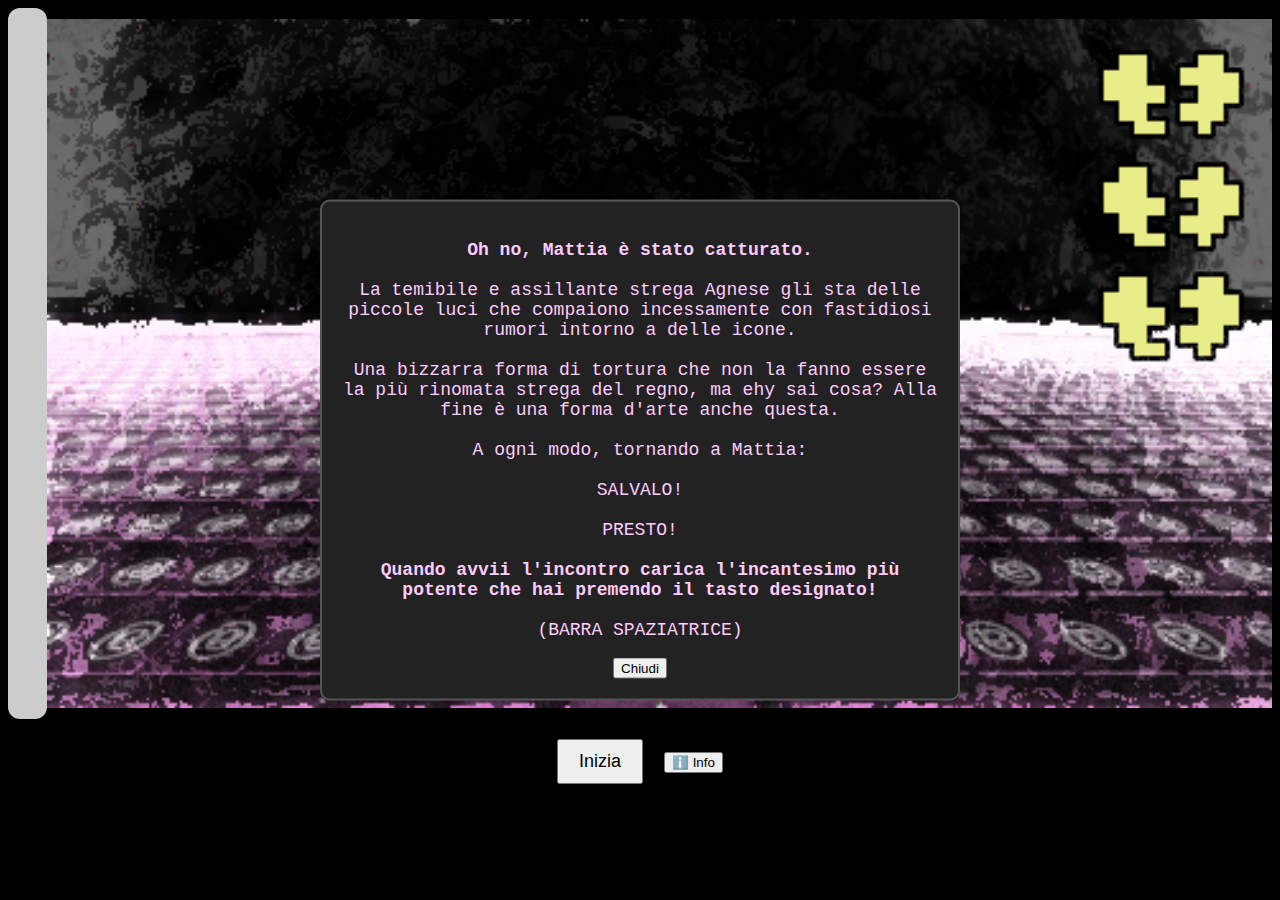
<file: OhNO/Codice.html>
<!DOCTYPE html>
<html lang="it">
<head>
  <meta charset="UTF-8">
  <title>Oh no, non di nuovo un altro tag</title>
  <link rel="stylesheet" href="style.css">
  
</head>
<body>
   <div id="esterno">
    <div id="barContainer">
      <div id="barFill"></div>
    </div>

    <div id="container">
      <div class="stack-container">
        <img src="Background.png" alt="">
        <img src="01Hand.png" alt="">
        <img src="02Hand.png" alt="">
        <img src="03Hand.png" alt="">
        <img src="04Hand.png" alt="">
        <img src="01Half.png" alt="">
        <img src="02Half.png" alt="">
        <img src="03Half.png" alt="">
        <img src="01Heart.png" alt="">
        <img src="02Heart.png" alt="">
        <img src="03Heart.png" alt="">
      </div>
    </div>
  </div>

  <div id="progress"></div>
  <div id="timer"></div>
  <div style="margin-top: 20px;">
    <button id="startBtn">Inizia</button>
    <button id="infoBtn" style="margin-left: 10px;">ℹ️ Info</button>
  </div>
  
  <div id="asciiArt" style="display: none; white-space: pre; font-family: monospace; text-align: center; margin-top: 20px;">
888#88888OOOOOoo:::::oooOOOoO8Oo::::::.::..::oo:o::::o:::oO888OOO8oO888OOo:::::::::::::::::::::::::::.......:.:..........:ooooOOOO8888888888888888888888888O8888
88888888OOOOOooo:::::oooOoooooo:..:::::::..::::::::::::::ooOOOOO8OoO8Ooooo::::::::::::::::::::::::::::.........:.........:oooooOOOOOOOOOOOOOO8888888888888888888
888888888OOOOoo::::::oOOOo::.....:::::::...:...::::::::::::oooooOoooooooooo::::::::o:ooo:::::::::::::::........::.........:oooooOOOOOOOOOOOOOOOOOO88888888888888
8888888888OOOo::.::::oooo:.......::::o::..::..::::::::::::::::ooooooooooooooooooo::oooooo::::::::::::::.........::........:ooooooOOOOOOOOOOOOOOOOOO88OOO88888888
88888888888OO::::::::::::........::::o::..::::::ooooo:::::::::::ooooooooooooooooooooooooooo:::::::::::::.......:.::.......:oOOooOOOOOOOOOOOOOOOOOOO8888OOOOOOOOO
888888888O8Oo::::::::::........::::::o:::::::::oooo::ooo::::::::::oooooooooooooooooooooooooooo::::::::.........:..:.......:oOOOOOOOOOOOOOOOOOOOOOOO8888OOOOOOOOO
888888888OOOo:..:::::::.......::::::oo::.::::::::::::::::::::::::::ooooooooooooooooooooooooo::::::::.......... ...::......:ooooOOOOOOOOOOOOOOOOOOOOO8888OOOOOOOO
88888888OOOo::.::.....::.....:::::::oo::::::::o:::::::::::::::ooooooooooooooooooooooooo::::::::..:............ .:..::.....:ooooOOOOOOOOOOOooOOOOOOOOOOOOOOOOOOOO
8888888OOOo:::::........::::.:::::::oo:::.::::o::::::::o:ooooo:::oooooooooooooooo::::::::...............:........:..::.....ooooOOOOOOOOOOOoooOOOOOOOOOOOOOOOOOOO
8888888OOoo:.:...::......:::::::::::oo:::.::::::::::::::::oooooooooooooooooooooo:::::::.............::::::.......::..::....::oOOOOOOOOOOOOOOoOOOOOOOOOOOOOOOOOOO
888888O8Ooo:.......:.....:::::::::::o:::::::::::o:::::.:::ooooo::::oooooooooooo::::::...... .....:::..............:...:......:oOOOOOOOOOOOOOOOoOOOOOOOOOOOOOOOOO
8888888OOo:.:........:::::::::::::::o:::::::::::ooooooo::oooooooo:::ooooooooooo:::::.............::::.............::..::.....:oOoOOOOOOOOOOOOOOOOOOOOOOooOOOOOOO
888888OOOOo.::.......:::::::::::o:::o:::::::oooooooooo::::::::::::ooooooooooooo::::.....::......:::::............ .:::.::.....:oOOOOOOOOOOOOOOOOOOOOOOooooOOOOOO
888888Oooo:.:::::..::::::::::::::ooooo:::::::::::::oo::::::oo:::::ooooooooooooo:::...:::::::..:::................ .:::..:.....:oOOOOOOOOOOOOOOOOOOOOOOOOOoOOOOOO
8888OOoooo::::::::::::::::::::::::oo:::::::::::oo::ooo::::::::::::::ooooooooooo::..:::::::::..................     .::...:....:oOOOOOOOOOOOOOOOOOOOOOOOOOOOOOOoo
8888OOooo:::::::::::::::::::::::::o::::::::::::oooooooooooo:::::::::::ooooOoooo::......::::::::................   ..:::..::....:ooOOOOOOOOOOOOOOOOOOOOOOOOOOOOoo
8888OOOOoo:::::::oooo::::::::::::o:::::.:.:::ooooooooooooooooooooo:....:::ooo:::......:::::::::::::::................::...:.....:oOOOOOOOOOOOOOOOOOOOOOOOOOOOOOo
O88OOOOoo::::::ooooooo::oo:::::oooo::::...:::oooooooooooooooooooooo:.......:... .....::::::::::::::::........... ..  .::...:.....:OOOOOOOOOOOOOOOOOOOOOOOOOOOOOo
8888OOooo:::oooooooo:::o:::ooooo::::.......:oooooooooooooooooooooooo:.....:........:::::::::::::::::::..:....... ... .::....:.....:ooOOOOOOOOOOOOOOOOOOOOOOOOOOo
88OOOOooooooooo::::::o::::ooo::::.:::.....:::oooooooooooooooooooooooo.....:::......:::::::::::::::::::::............  .::..........:oOOOOOOOOOOOOOOOOOOOOOOOOOOO
O88OOOoooooo::::::::::oooooo:::::..::.....:.:oooooooooooooooooooooooo...:oOooo:....::::::::::::::::::::::............ .:::.........:OOOOOOOOOOOOOOOOOOOOOOOOOOOO
OOOOOOooo::::::::oooooooooo:::::...::..:..:.:ooooooOOOOooOoOOOOoooooo..:OOOOOoo....::::::::::::::::::::::....  .....   .::....:....oOOooOOOOOOOOOOOOOOOOOOOOOOOO
OOOOOooo:::::::ooooooo:::::o::::....::.:.:..::oooooOOOOOOOOOOOOOoooo:.:oOOOOOOo:...:::::::::::::::::::::::..  .....    .:::....::..::::ooOOOOOOOOOOOOOOOOOOOOOOO
OOOOOooo::::oooooooo:::::o:o:::::....:::.:::.::ooooOOOOOOOOOOOOOoooo..oOOOOOOOoo...::::::o:o:::::::::::::.... .....   . .::.....::...::ooOOOOOOOOOOOOOOOOOOOOOOO
OOOOOoooooooooooooooo::::oooo::::.....:::::::.:oooooOOOOOOOOOOOOooo:.oOOOOOOOOoo:..:::::oooooo::::::::::.........:.     ..::....:::...::ooOOOOOOOOOOOOOOOOOOOOOO
oOOOOooooooooooooooo::::ooooo::::.....::::::::::oooooOOOOOOOOOOOoo:.:oOOOO8OOOOoo:..:::ooooooo::::::::::........:..    ....::....:::..:oooOOOOOOOOOOOOOOOOOOOOOO
::oOOooooooooOOOOOoooo::ooooo::::......::oo::::::oooooOOOOOOOOOoo:.:oOOOO888OOOooo...::ooooooo:::::::::.......:..       ...:::....:::..:oooOOOOOOOOOOOOOOOOOOOOO
oooOOOOoooooOOOOOOOooo::ooooo::::.........:oooo::ooooooOOOOOOooo:::ooOOOO888OOOooo:..:::ooooo:::::::::......::..        . ..::.....::...::oOOoOOOOOOOOOOOOOOOOOO
OOOOOOOOOooOOOOOOOOooo:oooooo::o:............::ooooooooooooooo::::oooOOOO8888OOOooo:..::ooooo::::::::...::oo:..            ..::....:::...::oooOOOOOOOOOOOOOOOOOO
OOOOOOOOOOOOOOOOOOoooo:oooooo:oo:.............::.::::oooooo:oooooooooOOOO8888OOOooo:::..::oooo:::::::::::::..              ...::....:::...:ooooOOOOOOOOOOOOOOOOO
OOOOOOOOOOOOOOOOOOooooooooooo:oo:........:.....:::oooooOOOOOOOOooooooOOOO888OOOOoooo::::::::::::::::......  . .          ......::....:::...:oooOOOOOOOOOOOOOoOOO
OOOOOOOOOOOOOOOOOOooooooooooo:oo:.........:.:..::::ooOOOOOOOOOOooooOOOOOOOOOOOOOOoooo::ooooooo:::::::.      ... .    .   ........:.....:....:::ooooOOOOOOOOOOoOO
OOOOOOOOOOOOOOOOOOoooooooooooooo:........:::....::::ooOOOOOOOOOOOOOOOOOOO888OOOOoooooooooooooooo::::..      ...  .   .. ...............:::....:ooooOOOOOOOOOOOOO
OOOOOOOOOOOOOOOOOooooooooooooooo::........::::::::::oooOOOOOOOOOOOoOOOOOO888OOOOOooooooooooooooo:::..    .........  .....................:....:o:ooooOOOOOOOOOoo
OOOOOOOOOOOOOOOOOooooooooooooooo::......:::::::::::::oooOOOOOOOOOOoOOOOOOO8OOOOOOOooooooooooooo::::.......................................:....:::oooooOOOOOOOOO
OOOOOOO88OOOOOOOoooooooooooooooo::...:.:::::::::::o:::ooooooOOOOOooOOOOOOOOOOOOOOooooooooooooo::::................................................ooooooOOOOooOO
8OOOOOO8OOOOOOOOoooooooooooooooo::::::::::::::::::o::::ooooooOOOooooOOOOO88OOOOOooooooooooo::::::...........................................:.....:oooooOOOOOOOO
8OOOOOOOOOOOOOOoooOoOOoooooooooo::::::::::::::::::O:::.:oooooooooooooOOOOOOOOOOooooooooooo:::::.............................:.:.....................:ooooooOOOOO
OOO88OOOOOOOOOOOooOoOoooooooooooo:::::::::::::::::O::::..:ooooooooooooOOOOOOOOoooooooooo::::::..............................:::..::..................:oooooooOOO
OOO88888OOOOOOOoooOOOooooooooooooo::::::::::::::::O:::::..:oooooooooooOOOOOOOOooooooooo::::::.........:....................::::.:::..................:oooooooOOO
OO888OOOOOOOOOoooOOOOoooooooooooooo:oo::::::::::::oo:::::..:oooooooooooOOOOOOOOooooo:::::::.........::::.................:.::::::::::.................:::oooooOO
OO8OOOOOOOOOOOoooOOOOooooooooooooooooo::::::::::::oo:::::::..:ooooooooooooOOOoooo:::::::::......:.::::::................:..::::::::::...................::oooOOo
O88OOOOOOOOOOOOoOOOOooooooooooooooooooo:o:::::::o:oo::o::::...ooooooooooooooooooo:::ooo::.......::::::::::..............:..:::::::::.....................:oooOOo
O88OOOOOOOOOOOOoOOOOooooooooooooooooooooooo:::::oooO:::::::::.:ooooooooooooooooooooooo::.......:::::::::::................:::::::::.....................:::ooooo
8888888OOOOOOOoOOOOOooooooooooooooooooooooo::::::ooOo:::::::::::oooOOOOooooooooooooooo:........:::::::::::...............:..::::::.  .....  ............:.:::ooo
O8OOOOOOOOOOOOOOOOOooooooooooooooooooooooooo::::oooOo::::::::::::ooOOOOOOOOOoOooooooo:.........:::::::::::..............::..:::::..  ...... ..........:...:::::o
OOOO8OOOOOOOOOoOOOOooooooooooOOooooooooooooo::ooooooOoo:::::::::::oooOOOOOOOOOoooooo:.........:::::::::::.:.............:...::::....   ..................::...::
OOOOOOOOOOOOOooOOOOooooooooooOooooOOoooooooo::ooooooOooooo:::::::::ooooOoooooooooo::::........::::::::::..:.............:...:::....    ................:.::.::.:
OOOOOOOOOooOOoOOOooOoooooooooOooooOOooooooooo:oooooooOoooooo::::::::oooooooo::::.::::::......:::::::::::.:::...............:::......   ...................::::..
OOOOOOOOOoooooOOOoOooooooooooOooooOOoOooooooooooooOOO8ooooooo::::::oooooo::... .:::::::::....:::::::::::::.:..........:...:::......... ..........  .....:.:::...
OOOOOOOOooooooOOOoOooooooooooOooooOOoOoooooooooOOOoooO8Oooooooo::::oooooo::::::::o:o::::::..::::::::::::::.::........:....::...........................::..:..::

  </div>
  <div id="asciiMessage" style="display: none; font-family: 'Courier New', monospace; font-size: 18px; color: #ffccff; margin-top: 10px; text-align: center;">
    Ehy tu! <br> Sono la strega malvagia. <br> Vuoi sapere la verità? Non mi apprezzano abbastanza. <br> Voglio andarmene, ma non sono nemmeno abbastanza potente. <br><br> .....Non mi guardare così, con la mia terapeuta abbiamo concordato che riconoscere i nostri limiti è una cosa sana. <br><br> Aiutami tu e in cambio avrai la libertà di questo Mattia che nostro malgrado è finito nella mia rete d'inganni. <br><br> Portami degli incantesi così da farmi diventare abbastanza potente. <br><br> Le parole magiche le trovi dalla mia segretaria nel regno accanto al nostro: <b>Discord.</b> <br><br> In particolare nella regione dei <b>Proci. </b> <br><br> Io e lei portiamo lo stesso nome, non ti puoi sbagliare! <br><br> <i>Non escludo che chiederà qualcosa in cambio...</i> Ma noi teniamo alla libertà di Mattia, giusto? <br><br> Ovviamente continueremo questo teatrino, tu provi a battermi e non ci riesci. Non voglio perdere la faccia davanti a questa plebaglia demonesca. <br><br> Io per ora ho solo una parola magica su 3, prova a inserirla: <b>MAIL.</b> 
  </div>
  <div id="codeBox" style="display: none; margin-top: 20px;">
    <input type="text" id="codeInput" placeholder="Inserisci il codice magico" />
    <button onclick="submitCode()">Applica Codice</button>
    <div id="codeMessage"></div>
  </div>

  <script>
    let hasLostOnce = false;
    const validCodes = {
      "MAIL": 2,
      "LINK": 5,
      "ABBIAMO_FINITO_NON_NE_SEI_IMMENSAMENTE_FELICE?IO_SI": 30
    };

    let timeLimit = 1;
    let timeLeft = timeLimit;
    let timerInterval = null;
    let gameStarted = false;

    const progressDiv = document.getElementById("progress");
    const timerDiv = document.getElementById("timer");
    const startBtn = document.getElementById("startBtn");
    const barFill = document.getElementById("barFill");

    let barValue = 0;
    const increment = 3;
    const decayPerSecond = 8;

    const handImages = ["01Hand.png", "02Hand.png", "03Hand.png", "04Hand.png"];

    function submitCode() {
      const codeInput = document.getElementById("codeInput").value.trim().toUpperCase();
      const message = document.getElementById("codeMessage");

      const codeMap = {
        "MAIL": "01",
        "LINK": "02",
        "ABBIAMO_FINITO_NON_NE_SEI_IMMENSAMENTE_FELICE?IO_SI": "03"
      };

      if (codeMap[codeInput]) {
        const codeNumber = codeMap[codeInput];
        timeLimit = validCodes[codeInput];
        message.textContent = `Codice accettato! Nuovo tempo: ${timeLimit} secondi.`;

        const fullHeart = [...document.querySelectorAll(".stack-container img")].find(i => i.src.includes(codeNumber + "Heart"));
        const halfHeart = [...document.querySelectorAll(".stack-container img")].find(i => i.src.includes(codeNumber + "Half"));

        if (fullHeart) fullHeart.style.display = "block";
        if (halfHeart) halfHeart.style.display = "none";
      } else {
        message.textContent = "Codice non valido.";
      }
    }

    function updateHandByTime() {
      const interval = timeLimit / 4;
      const index = Math.floor((timeLimit - timeLeft) / interval);

      document.querySelectorAll('.stack-container img[src*="Hand"]').forEach(img => {
        img.style.display = 'none';
      });

      const handToShow = handImages[index];
      if (handToShow) {
        const img = [...document.querySelectorAll(".stack-container img")].find(i => i.src.includes(handToShow));
        if (img) img.style.display = "block";
      }
    }

    startBtn.addEventListener("click", startGame);

    function startGame() {
      timeLeft = timeLimit;
      gameStarted = true;

      barValue = 0;
      barFill.style.height = "0%";

      progressDiv.textContent = "Riempi la barra al 100%!";
      timerDiv.textContent = "Tempo: " + timeLeft;
      startBtn.disabled = true;

      updateHandByTime();

      if (timerInterval) clearInterval(timerInterval);

      timerInterval = setInterval(() => {
        timeLeft--;
        if (timeLeft < 0) timeLeft = 0;
        timerDiv.textContent = "Tempo: " + timeLeft;

        barValue = Math.max(0, barValue - decayPerSecond);
        barFill.style.height = barValue + "%";

        updateHandByTime();

        if (timeLeft <= 0) {
          endGame();
        }
      }, 1000);
    }

    document.addEventListener("keydown", (e) => {
      if (!gameStarted) return;

      if (e.code === "Space") {
        e.preventDefault();

        barValue = Math.min(100, barValue + increment);
        barFill.style.height = barValue + "%";
        progressDiv.textContent = `Barra: ${Math.round(barValue)}%`;

        if (barValue >= 100) {
          endGame(true);
        }
      }
    });

    function endGame(vittoria = false) { 
  gameStarted = false; 
  clearInterval(timerInterval); 
  startBtn.disabled = false; 

  if (vittoria) { 
    progressDiv.textContent = "LIBERTÀ (ma per chi?). Questa è la parola che riecheggia nell'ormai silenzioso regno delle tenebre, privato delle incessanti notifiche fastidiose. La crudele e assillante strega Agnese è stata finalmente ricacciata in qualcosa di addirittura più oscuro e remoto di questo regno. Molti demoni sono francamente sollevati. Hai salvato l'intrepido Mattia"; 
  } else { 
    progressDiv.textContent = `AH AH AH! Mattia è stato di nuovo taggato! L'incantesimo più potente che hai era carico al ${Math.round(barValue)}%.`; 
    if (!hasLostOnce) {
  document.getElementById("asciiArt").style.display = "block";
  document.getElementById("asciiMessage").style.display = "block";
  document.getElementById("codeBox").style.display = "block";
  hasLostOnce = true;
}

  }

  timerDiv.textContent = ""; 
}
window.addEventListener("load", () => {
  document.getElementById("popupMessage").style.display = "block";
});

function closePopup() {
  document.getElementById("popupMessage").style.display = "none";
}

document.getElementById("infoBtn").addEventListener("click", () => {
  document.getElementById("popupMessage").style.display = "block";
});

  </script>
  <!-- Popup Modal -->
<div id="popupMessage" style="display: none; position: fixed; top: 50%; left: 50%; transform: translate(-50%, -50%);
  background-color: #222; padding: 20px; border: 2px solid #555; border-radius: 10px; z-index: 9999; max-width: 90%; text-align: center;">

<p> <b>Oh no, Mattia è stato catturato. </b><br><br> La temibile e assillante strega Agnese gli sta delle piccole luci che compaiono incessamente con fastidiosi rumori intorno a delle icone. <br><br> Una bizzarra forma di tortura che non la fanno essere la più rinomata strega del regno, ma ehy sai cosa? Alla fine è una forma d'arte anche questa. <br><br> A ogni modo, tornando a Mattia: <br><br> SALVALO! <br><br> PRESTO! <br><br> <b> Quando avvii l'incontro carica l'incantesimo più potente che hai premendo il tasto designato! </b> <br><br> (BARRA SPAZIATRICE)</p>
<button onclick="closePopup()">Chiudi</button>
</div>

</body>
</html>
</file>
<file: style.css>
body {
  font-family: 'Courier New', monospace;
  font-size: 18px;
  text-align: center;
  background-color: black;
  color: #ffccff;
}

    #introText {
      font-size: 18px;
      margin: 20px auto;
      max-width: 800px;
      padding: 10px;
    }
    #asciiArt {
  font-family: monospace !important;
  color: white;
  white-space: pre;
  text-align: center;
  margin-top: 20px;
}

    #esterno {
      aspect-ratio: 480 / 270;
      width: 100%;
      max-height: 90vh;
      margin: 0 auto;
      display: flex;
    }

    .stack-container {
      position: relative;
      width: 100%;
      height: 100%;
    }

    .stack-container img {
      position: absolute;
      top: 0;
      left: 0;
      width: 100%;
      height: 100%;
      object-fit: cover;  }

    .stack-container img[src*="Hand"] {
      display: none;
    }
    .stack-container img[src*="Heart"] {
  display: none;
}

    #container {
      width: 100%;
      display: flex;
      flex-direction: row;
      align-items: center;
    }

    #startBtn {
      padding: 10px 20px;
      font-size: 18px;
      cursor: pointer;
    }

    #progress {
      font-size: 25px;
      margin-top: 20px;
    }

    #barContainer {
      width: 40px;
      height: 100%;
      background: #ccc;
      border-radius: 12px;
      margin: 0;
      overflow: hidden;
      display: flex;
      align-items: flex-end;
    }

    #barFill {
      width: 100%;
      height: 0%;
      background: purple;
      transition: height 0.1s;
    }
</file>
<file: OhNO/style.css>
body {
  font-family: 'Courier New', monospace;
  font-size: 18px;
  text-align: center;
  background-color: black;
  color: #ffccff;
}

    #introText {
      font-size: 18px;
      margin: 20px auto;
      max-width: 800px;
      padding: 10px;
    }
    #asciiArt {
  font-family: monospace !important;
  color: white;
  white-space: pre;
  text-align: center;
  margin-top: 20px;
}

    #esterno {
      aspect-ratio: 480 / 270;
      width: 100%;
      max-height: 90vh;
      margin: 0 auto;
      display: flex;
    }

    .stack-container {
      position: relative;
      width: 100%;
      height: 100%;
    }

    .stack-container img {
      position: absolute;
      top: 0;
      left: 0;
      width: 100%;
      height: 100%;
      object-fit: contain;  }

    .stack-container img[src*="Hand"] {
      display: none;
    }
    .stack-container img[src*="Heart"] {
  display: none;
}

    #container {
      width: 100%;
      display: flex;
      flex-direction: row;
      align-items: center;
    }

    #startBtn {
      padding: 10px 20px;
      font-size: 18px;
      cursor: pointer;
    }

    #progress {
      font-size: 25px;
      margin-top: 20px;
    }

    #barContainer {
      width: 40px;
      height: 100%;
      background: #ccc;
      border-radius: 12px;
      margin: 0;
      overflow: hidden;
      display: flex;
      align-items: flex-end;
    }

    #barFill {
      width: 100%;
      height: 0%;
      background: purple;
      transition: height 0.1s;
    }
</file>
